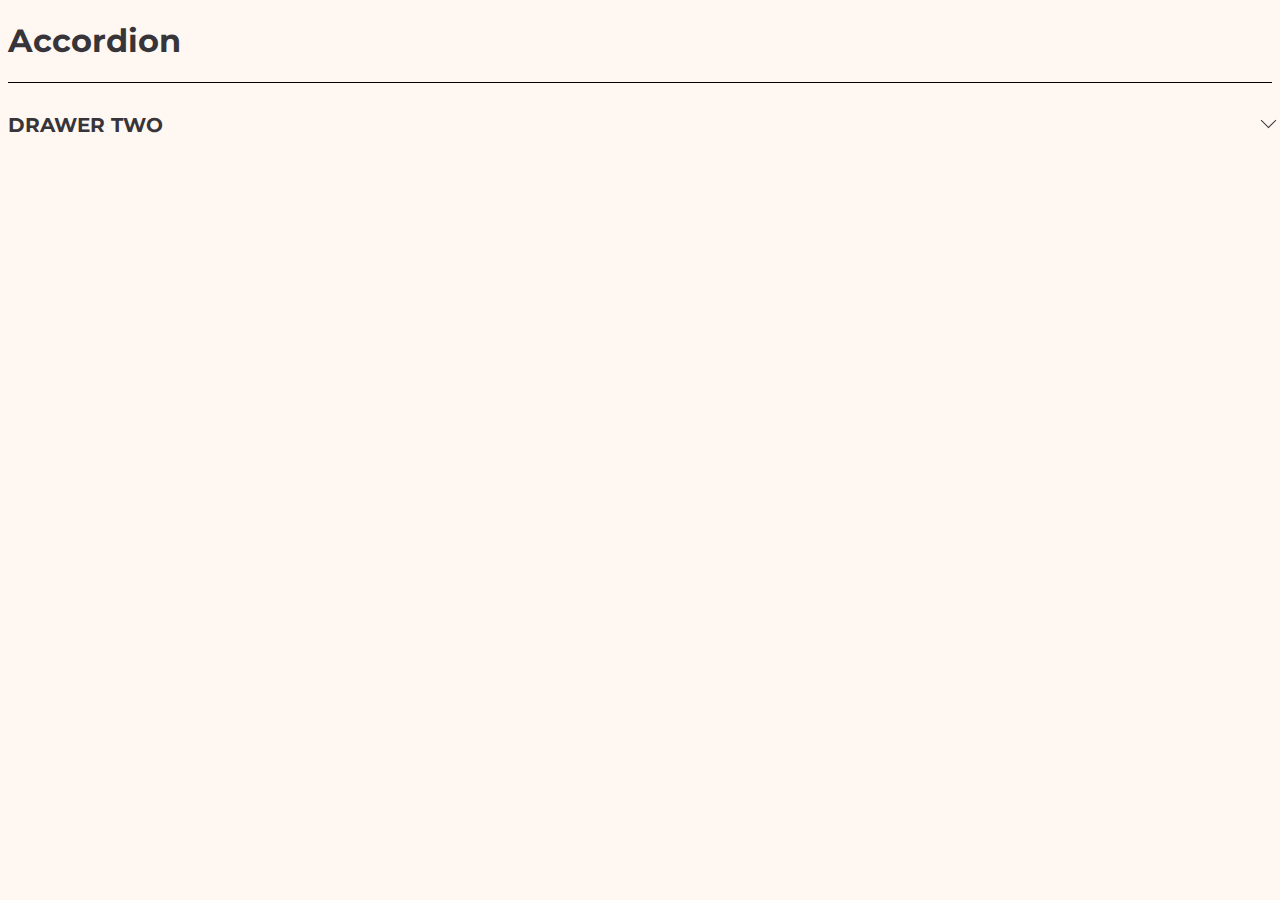
<file: text.html>
<!-- 
CSS ONLY – ACCORDION COMPONENT
VIEW THE REPO: https://github.com/night-shift-studio/nss-components

AUTHOR: NIGHT SHIFT STUDIO

NOTES:
INSPIRED BY & REWORKED FROM 
VANILLA CSS COLLAPSABLE DRAWERS: https://codepen.io/builtbyluke/pen/dBVVQR 
-->

<!DOCTYPE html>
<html>
<head>
<link rel="preconnect" href="https://fonts.gstatic.com">
<link href="https://fonts.googleapis.com/css2?family=Montserrat:wght@300;700&display=swap" rel="stylesheet">
</head>
<body>
  <style>
body {
  background-color: #FFF8F2;
  color: #373539;
  font-family: 'Montserrat', sans-serif;
}


.faq-drawer__content-wrapper {
  font-size: 1.25em;
  line-height: 1.4em;
  max-height: 0px;
  overflow: hidden;
  transition: 0.25s ease-in-out;
}

.faq-drawer__title {
  border-top: #000 1px solid;
  cursor: pointer;
  display: block;
  font-size: 1.25em;
  font-weight: 700;
  padding: 30px 0 0 0;
  position: relative;
  margin-bottom: 0;
  transition: all 0.25s ease-out;
}

.faq-drawer__title::after {
  border-style: solid;
  border-width: 1px 1px 0 0;
  content: " ";
  display: inline-block;
  float: right;
  height: 10px;
  left: 2px;
  position: relative;
  right: 20px;
  top: 2px;
  transform: rotate(135deg);
  transition: 0.35s ease-in-out;
  vertical-align: top;
  width: 10px;
}

/* OPTIONAL HOVER STATE */
.faq-drawer__title:hover { 
  color: #4E4B52  ;
}

.faq-drawer__trigger:checked
  + .faq-drawer__title
  + .faq-drawer__content-wrapper {
  max-height: 350px;
}

.faq-drawer__trigger:checked + .faq-drawer__title::after {
  transform: rotate(-45deg);
  transition: 0.25s ease-in-out;
}

input[type="checkbox"] {
  display: none;
}

@media only screen and (max-width: 600px) {
  .container {
    padding: 80px;
  }
}

  </style>
  <div class="container">
    
    <h1>Accordion</h1>
    

    
    <div class="faq-drawer">
      <input class="faq-drawer__trigger" id="faq-drawer-2" type="checkbox" /><label class="faq-drawer__title" for="faq-drawer-2">DRAWER TWO</label>
      <div class="faq-drawer__content-wrapper">
        <div class="faq-drawer__content">
          <p>
            Lorem ipsum dolor sit amet, consectetur adipiscing elit, sed do eiusmod tempor incididunt ut labore et dolore magna aliqua. Ut enim ad minim veniam, quis nostrud exercitation ullamco laboris nisi ut aliquip ex ea commodo consequat. Duis aute irure dolor in reprehenderit in voluptate velit esse cillum dolore eu fugiat nulla pariatur. 
          </p>
        </div>
      </div>
    </div>
   
    
  </div>

</body>

</html>
</file>
